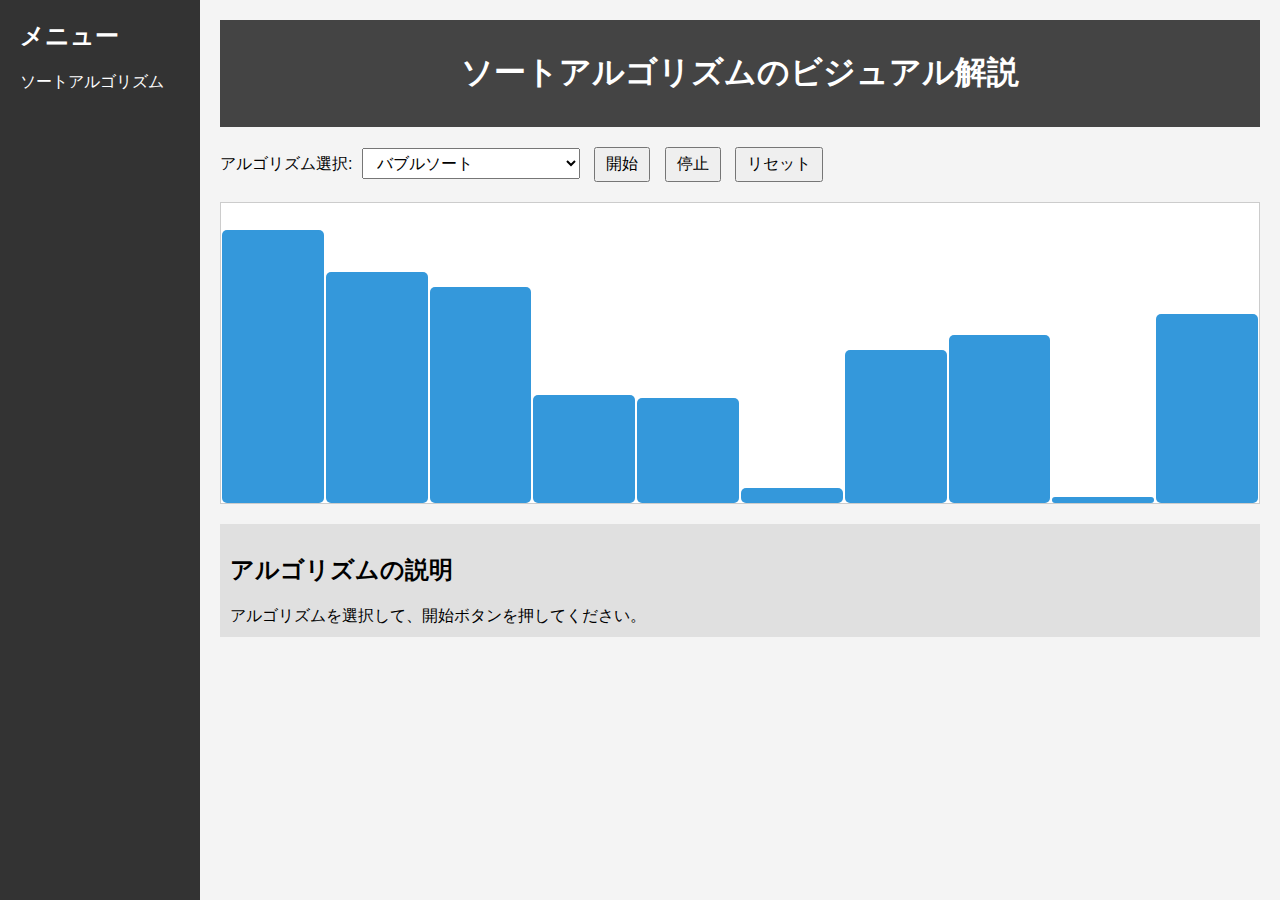
<file: docs/index.html>
<!DOCTYPE html>
<html lang="ja">

<head>
    <meta charset="UTF-8">
    <meta name="viewport" content="width=device-width, initial-scale=1">
    <title>アルゴリズム解説サイト</title>
    <link rel="stylesheet" href="style.css">
</head>

<body>
    <div id="container">
        <!-- サイドバー：将来的に他の解説項目も追加可能 -->
        <aside id="sidebar">
            <h2>メニュー</h2>
            <ul>
                <li><a href="#" id="menu-sort">ソートアルゴリズム</a></li>
                <!-- 他の項目例: <li><a href="#" id="menu-graph">グラフアルゴリズム</a></li> -->
            </ul>
        </aside>
        <!-- メインコンテンツ：別ファイルから読み込み -->
        <main id="content">
            <!-- main-content.html の内容がここに挿入されます -->
        </main>
    </div>
    <!-- 各種スクリプトの読み込み -->
    <script src="script.js"></script>
    <script src="content-loader.js"></script>
</body>

</html>
</file>
<file: docs/style.css>
/* 全体のリセットと基本スタイル */
body {
  margin: 0;
  padding: 0;
  font-family: sans-serif;
  background: #f4f4f4;
}

/* コンテナ：サイドバーとメインエリアを横並びに */
#container {
  display: flex;
  min-height: 100vh;
}

/* サイドバーのスタイル */
#sidebar {
  width: 200px;
  background: #333;
  color: #fff;
  padding: 20px;
  box-sizing: border-box;
}

#sidebar h2 {
  color: #fff;
  margin-top: 0;
}

#sidebar ul {
  list-style-type: none;
  padding: 0;
}

#sidebar ul li {
  margin-bottom: 10px;
}

#sidebar ul li a {
  color: #fff;
  text-decoration: none;
}

#sidebar ul li a:hover {
  text-decoration: underline;
}

/* メインエリアのスタイル */
#content {
  flex: 1;
  padding: 20px;
  box-sizing: border-box;
}

header {
  background: #444;
  color: #fff;
  padding: 10px;
  text-align: center;
}

/* コントロール部のスタイル */
#controls {
  margin: 20px 0;
}

#controls select,
#controls button {
  font-size: 16px;
  padding: 5px 10px;
  margin: 0 5px;
}

/* 配列表示エリア */
#array-container {
  display: flex;
  align-items: flex-end;
  justify-content: center;
  height: 300px;
  border: 1px solid #ccc;
  margin: 20px 0;
  background: #fff;
}

/* バーは10本なので、幅をやや広めに設定 */
.bar {
  width: 10px; /* 幅を細く */
  margin: 0 2px; /* マージンを調整 */
  background-color: #69c;
  transition: height 0.3s, background-color 0.3s;
  border-radius: 5px; /* 角丸を追加 */
}

.array-bar {
  display: inline-block;
  margin: 0 1px;
  background-color: #3498db; /* バーの色を確認 */
  vertical-align: bottom;
  width: 10px; /* 幅を細く */
  border-radius: 5px; /* 角丸を追加 */
}

/* 説明エリア */
#description {
  margin: 20px 0;
  padding: 10px;
  background: #e0e0e0;
}
</file>
